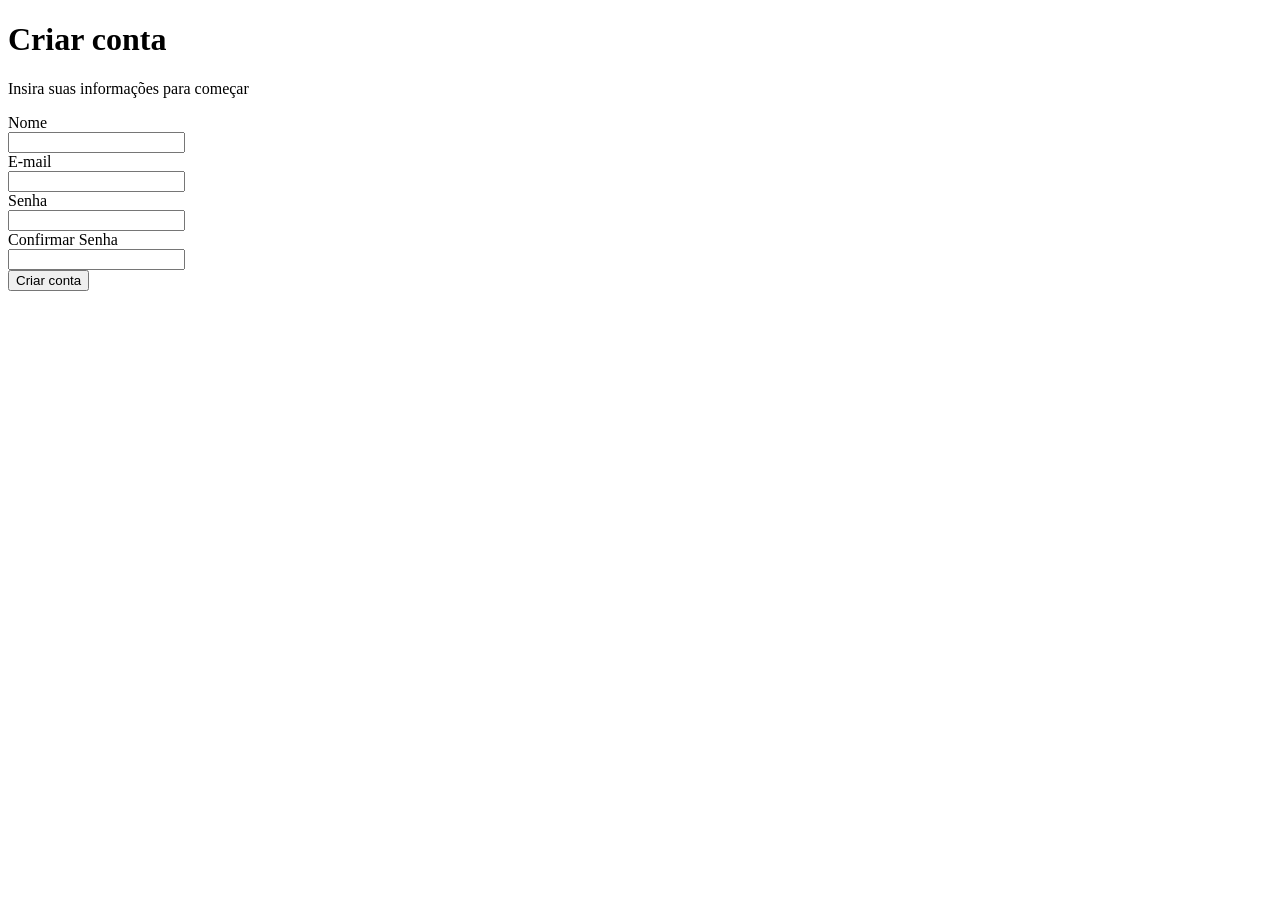
<file: cadastro.html>
<!DOCTYPE html>
<html lang="pt-br">
<head>
    <meta charset="UTF-8">
    <meta name="viewport" content="width=device-width, initial-scale=1.0">
    <title>Cadastro</title>
</head>
<body>
    <h1>Criar conta</h1>
    <p>Insira suas informações para começar</p>
    <form action="/cadastro">
        <label for="nome">Nome</label><br>
        <input type="text" id="nome" name="nome" required><br>
        <label for="email">E-mail</label><br>
        <input type="text" id="email" name="email" required><br>
        <label for="senha">Senha</label><br>
        <input type="text" id="senha" name="senha" required><br>
        <label for="csenha">Confirmar Senha</label><br>
        <input type="text" id="confirmar_senha" name="confirmar_senha" required><br>
        <input type="submit" value="Criar conta">
    </form>
</body>
</html>
</file>
